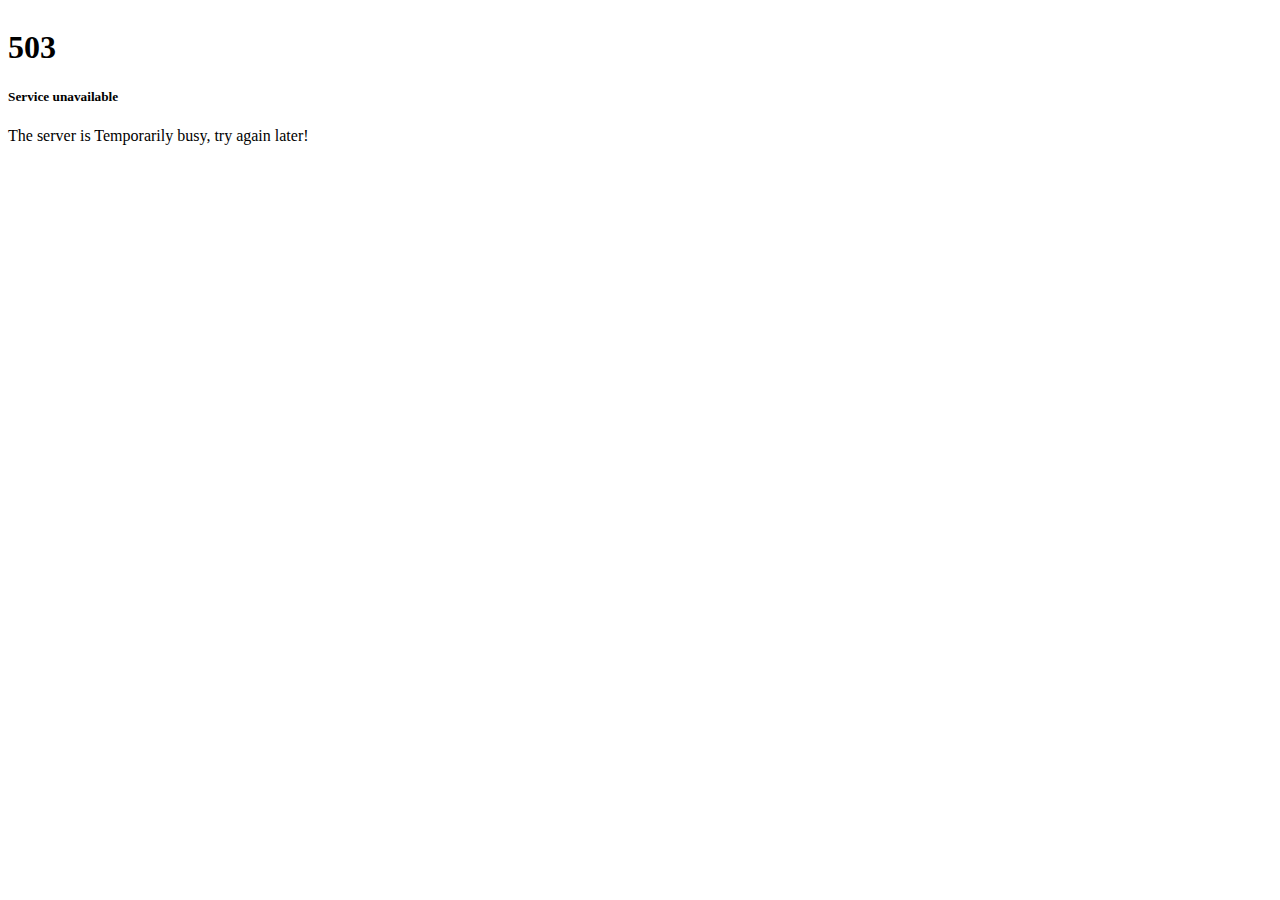
<file: 404/503_page.html>
<!DOCTYPE html>
<html lang="en">
  <head>
    <meta charset="UTF-8" />
    <meta http-equiv="X-UA-Compatible" content="IE=edge" />
    <meta name="viewport" content="width=device-width, initial-scale=1.0" />
    <link rel="stylesheet" href="style1.css">
    <title>503_error</title>
    
  </head>

  <body>
    <div class="container">
      <h1>503</h1>
      <h5>Service unavailable</h5>
      <p>The server is Temporarily busy, try again later!</p>
    </div>
  </body>
</html>
</file>
<file: 404/style1.css>
.container {
        background: white;
        color: black;
        align-items: center;
        align-content: center;
        align-self: center;
        display: block;
      }
      .h1 {
        margin-bottom: 60px;
      }
      .h5 {
        margin-bottom: 20px;
      }
</file>
